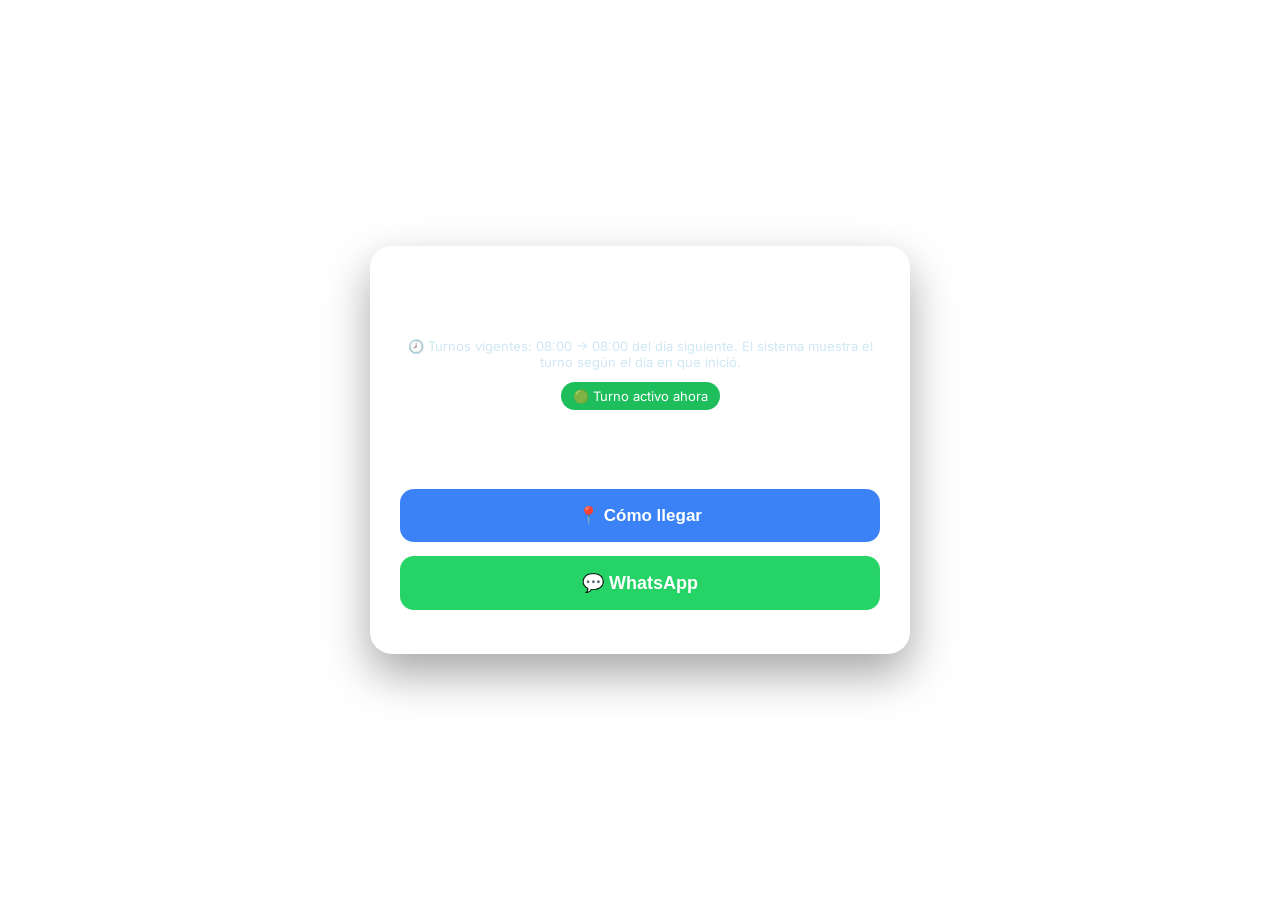
<file: index.html>
<!DOCTYPE html>
<html lang="es">
<head>
  <meta charset="UTF-8">
  <meta name="viewport" content="width=device-width, initial-scale=1.0">
  <title>Farmacia de Turno - Andresito</title>

  <link rel="stylesheet" href="style.css">
  <link href="https://fonts.googleapis.com/css2?family=Inter:wght@400;600;700&display=swap" rel="stylesheet">
</head>

<body>

  <div class="card">
    <h1>Farmacia de Turno</h1>

    <p class="info-turno">
      🕗 Turnos vigentes: 08:00 → 08:00 del día siguiente.
      El sistema muestra el turno según el día en que inició.
    </p>

    <div class="estado">
      🟢 Turno activo ahora
    </div>

    <div id="fecha" class="fecha"></div>

    <div id="farmacia" class="farmacia">
      Cargando turno...
    </div>

    <button id="btn-maps" class="btn btn-maps">
      📍 Cómo llegar
    </button>

    <button id="btn-wpp" class="btn btn-wpp">
      💬 WhatsApp
    </button>
  </div>

  <script src="script.js"></script>

</body>
</html>
</file>
<file: style.css>
body {
  margin: 0;
  font-family: 'Inter', sans-serif;
  display: flex;
  justify-content: center;
  align-items: center;
  min-height: 100vh;
  transition: background 0.5s ease;
}

/* Fondo día */
body.dia {
  background: linear-gradient(135deg, #1e3c52, #2c5364);
}

/* Fondo noche */
body.noche {
  background: linear-gradient(135deg, #0f2027, #1b2735, #090a0f);
}

.card {
  background: rgba(255, 255, 255, 0.07);
  backdrop-filter: blur(15px);
  padding: 30px;
  border-radius: 22px;
  width: 92%;
  max-width: 480px;
  text-align: center;
  box-shadow: 0 20px 45px rgba(0,0,0,0.35);
  animation: fadeIn 0.6s ease forwards;
}

@keyframes fadeIn {
  from { opacity: 0; transform: translateY(25px); }
  to { opacity: 1; transform: translateY(0); }
}

h1 {
  color: white;
  margin-bottom: 6px;
  font-size: 26px;
}

.info-turno {
  color: #cfe8f3;
  font-size: 13px;
  margin-bottom: 12px;
}

.estado {
  background: #1ebe5d;
  color: white;
  padding: 6px 12px;
  border-radius: 20px;
  font-size: 13px;
  display: inline-block;
  margin-bottom: 15px;
}

.fecha {
  color: #ffffff;
  font-size: 14px;
  margin-bottom: 10px;
}

.farmacia {
  color: #ffffff;
  font-size: 24px;
  font-weight: 700;
  margin-bottom: 25px;
}

.btn {
  width: 100%;
  padding: 16px;
  border: none;
  border-radius: 14px;
  font-size: 17px;
  font-weight: 600;
  cursor: pointer;
  margin-bottom: 14px;
  transition: 0.2s ease;
}

.btn-wpp {
  background: #25D366;
  color: white;
  font-size: 18px;
}

.btn-wpp:hover {
  background: #1ebe5d;
  transform: translateY(-2px);
}

.btn-maps {
  background: #3b82f6;
  color: white;
}

.btn-maps:hover {
  background: #2f6adf;
  transform: translateY(-2px);
}
</file>
